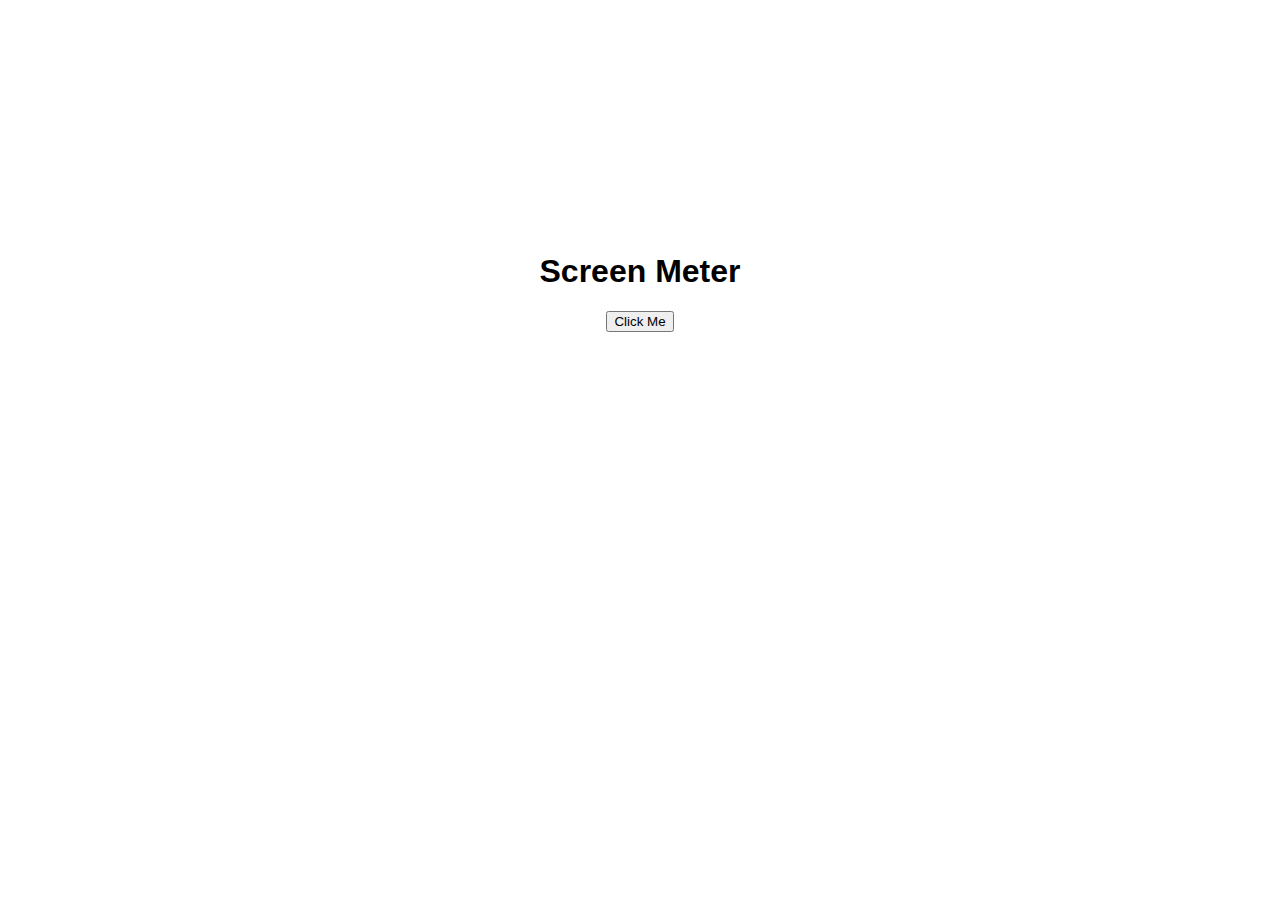
<file: index.html>
<!DOCTYPE html>
<html>

<head>
    <meta charset="utf-8">
    <meta http-equiv="X-UA-Compatible" content="IE=edge">
    <title>Screen Sizer</title>
    <meta name="viewport" content="width=device-width, initial-scale=1">
    <link rel="stylesheet" type="text/css" media="screen" href="size.css">
    <script src="https://ajax.googleapis.com/ajax/libs/jquery/3.3.1/jquery.min.js"></script>
    <script src="size.js"></script>
</head>

<style>
    body {
        font-family: Arial, Helvetica, sans-serif;
        text-align: center;
    }

    .container {
        margin-top: 20%;
    }

    .modal {
        display: none;
        position: fixed;
        z-index: 1;
        padding-top: 20%;
        left: 0;
        top: 0;
        width: 100%;
        height: 100%;
        overflow: auto;
        background-color: rgb(0, 0, 0);
        background-color: rgba(0, 0, 0, 0.4);
    }

    .modal-content {
        background-color: #fefefe;
        margin: auto;
        padding: 20px;
        border: 1px solid #888;
        width: 80%;
    }

    .box {
        margin-left: 40%;
        margin-right: 40%;
    }

    .close {
        color: #aaaaaa;
        float: right;
        font-size: 28px;
        font-weight: bold;
    }

    .close:hover,
    .close:focus {
        color: #000;
        text-decoration: none;
        cursor: pointer;
    }
</style>

<script>
    function start() {
        document.getElementById("height").innerHTML = screen.availHeight;
        document.getElementById("width").innerHTML = screen.availWidth;

        var modal = document.getElementById('myModal');
        var btn = document.getElementById("myBtn");
        var span = document.getElementsByClassName("close")[0];

        btn.onclick = function () {
            modal.style.display = "block";
        }

        span.onclick = function () {
            modal.style.display = "none";
        }

        window.onclick = function (event) {
            if (event.target == modal) {
                modal.style.display = "none";
            }
        }
    }
</script>

<body onload="start()">
    <div class="container">
        <h1>Screen Meter</h1>

        <button id="myBtn">Click Me</button>

        <div id="myModal" class="modal">
            <div class="modal-content">
                <span class="close">&times;</span>
                <div class="box">
                    <p>HEIGHT: <span id="height"></span></p>
                    <p>WIDTH: <span id="width"></span></p>
                </div>
            </div>
        </div>
    </div>
</body>

</html>
</file>
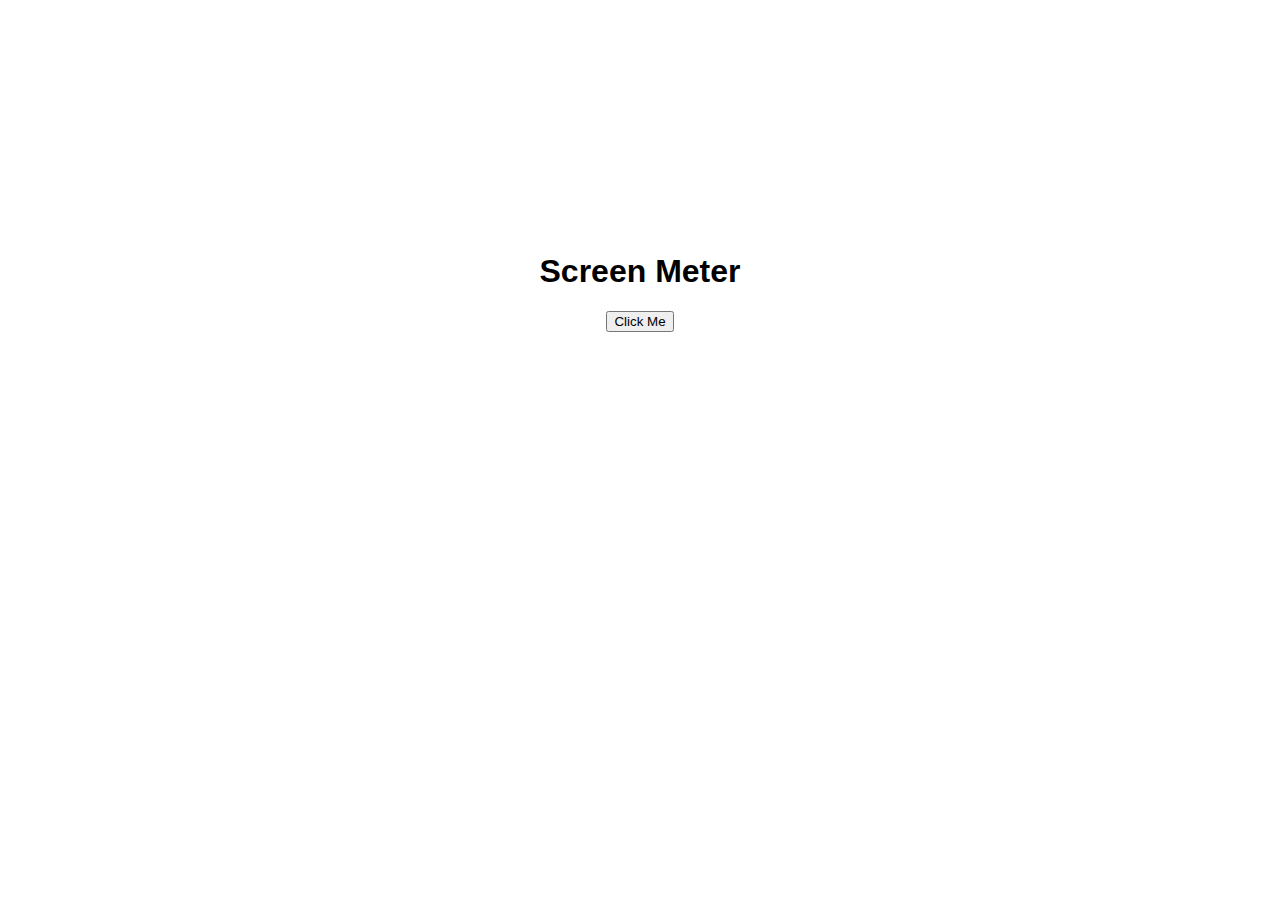
<file: size.html>
<!DOCTYPE html>
<html>

<head>
    <meta charset="utf-8">
    <meta http-equiv="X-UA-Compatible" content="IE=edge">
    <title>Screen Sizer</title>
    <meta name="viewport" content="width=device-width, initial-scale=1">
    <link rel="stylesheet" type="text/css" media="screen" href="size.css">
    <script src="https://ajax.googleapis.com/ajax/libs/jquery/3.3.1/jquery.min.js"></script>
    <script src="size.js"></script>
</head>

<body onload="start()">
    <div class="container">
        <h1>Screen Meter</h1>

        <button id="myBtn">Click Me</button>

        <div id="myModal" class="modal">
            <div class="modal-content">
                <span class="close">&times;</span>
                <div class="box">
                    <p>HEIGHT: <span id="height"></span></p>
                    <p>WIDTH: <span id="width"></span></p>
                </div>
            </div>
        </div>
    </div>
</body>

</html>
</file>
<file: size.css>
body {
        font-family: Arial, Helvetica, sans-serif;
        text-align: center;
    }

    .container {
        margin-top: 20%;
    }

    .modal {
        display: none;
        position: fixed;
        z-index: 1;
        padding-top: 20%;
        left: 0;
        top: 0;
        width: 100%;
        height: 100%;
        overflow: auto;
        background-color: rgb(0, 0, 0);
        background-color: rgba(0, 0, 0, 0.4);
    }

    .modal-content {
        background-color: #fefefe;
        margin: auto;
        padding: 20px;
        border: 1px solid #888;
        width: 80%;
    }

    .box {
        margin-left: 40%;
        margin-right: 40%;
    }

    .close {
        color: #aaaaaa;
        float: right;
        font-size: 28px;
        font-weight: bold;
    }

    .close:hover, .close:focus {
        color: #000;
        text-decoration: none;
        cursor: pointer;
    }
</file>
